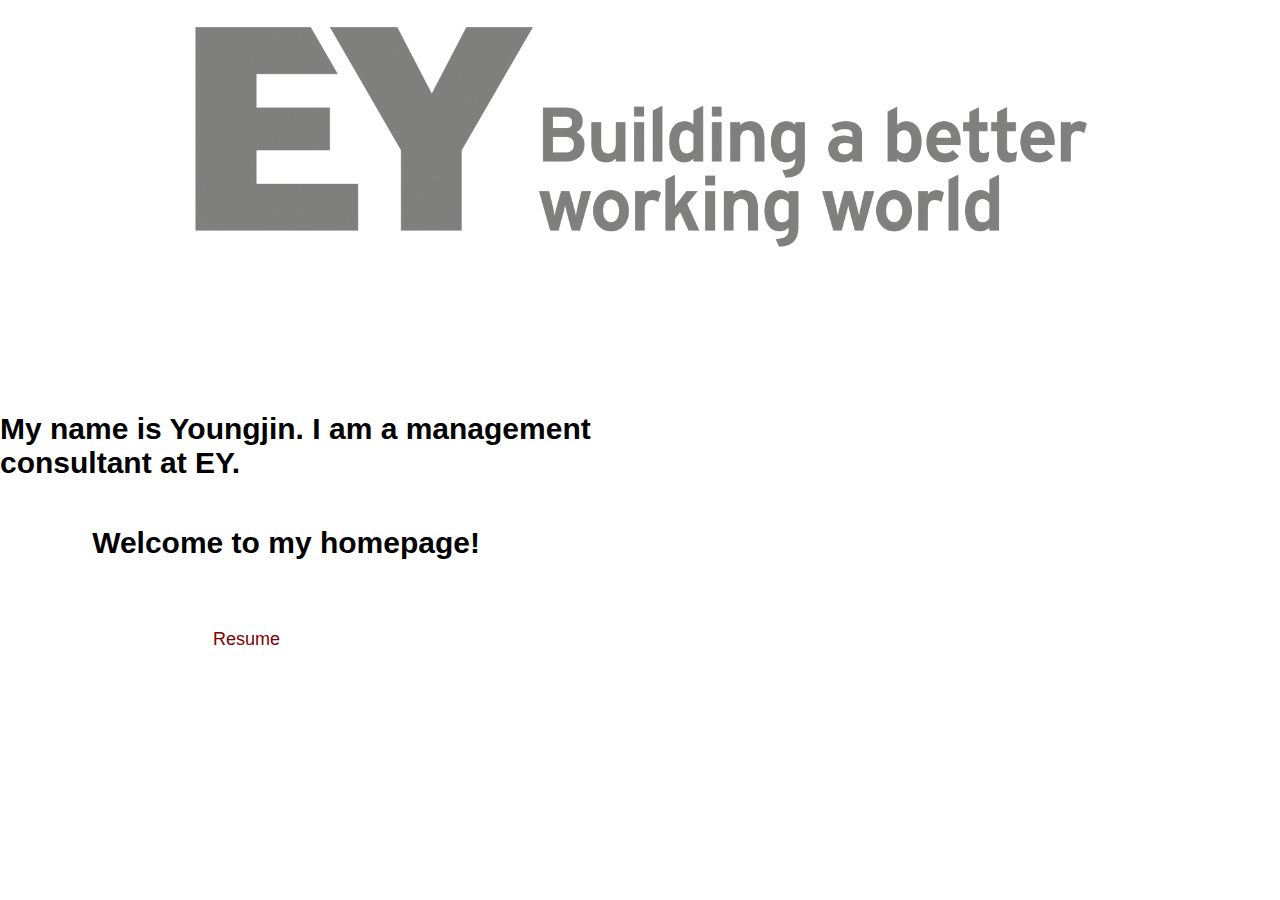
<file: index.html>
<!DOCTYPE html>
<html lang="en">
<head>
    <meta charset="UTF-8">
    <meta http-equiv="X-UA-Compatible" content="IE=edge">
    <meta name="viewport" content="width=device-width, initial-scale=1.0">
    <title>Youngjin's Homepage</title>
    <link rel="stylesheet" href="styles/styles.css">
</head>
<body class="homebg" id="homee">
    <!-- <a class="home" href="#">Home</a> | -->
    <a class="home" style="font-size: large;" href="html1/Resume.html">Resume</a>
    <h1 class="eymove">Welcome to my homepage!</h1>
    
    <h1 class="intro">My name is Youngjin. I am a management consultant at EY. </h1>
    

    

   
</body>
</html>
</file>
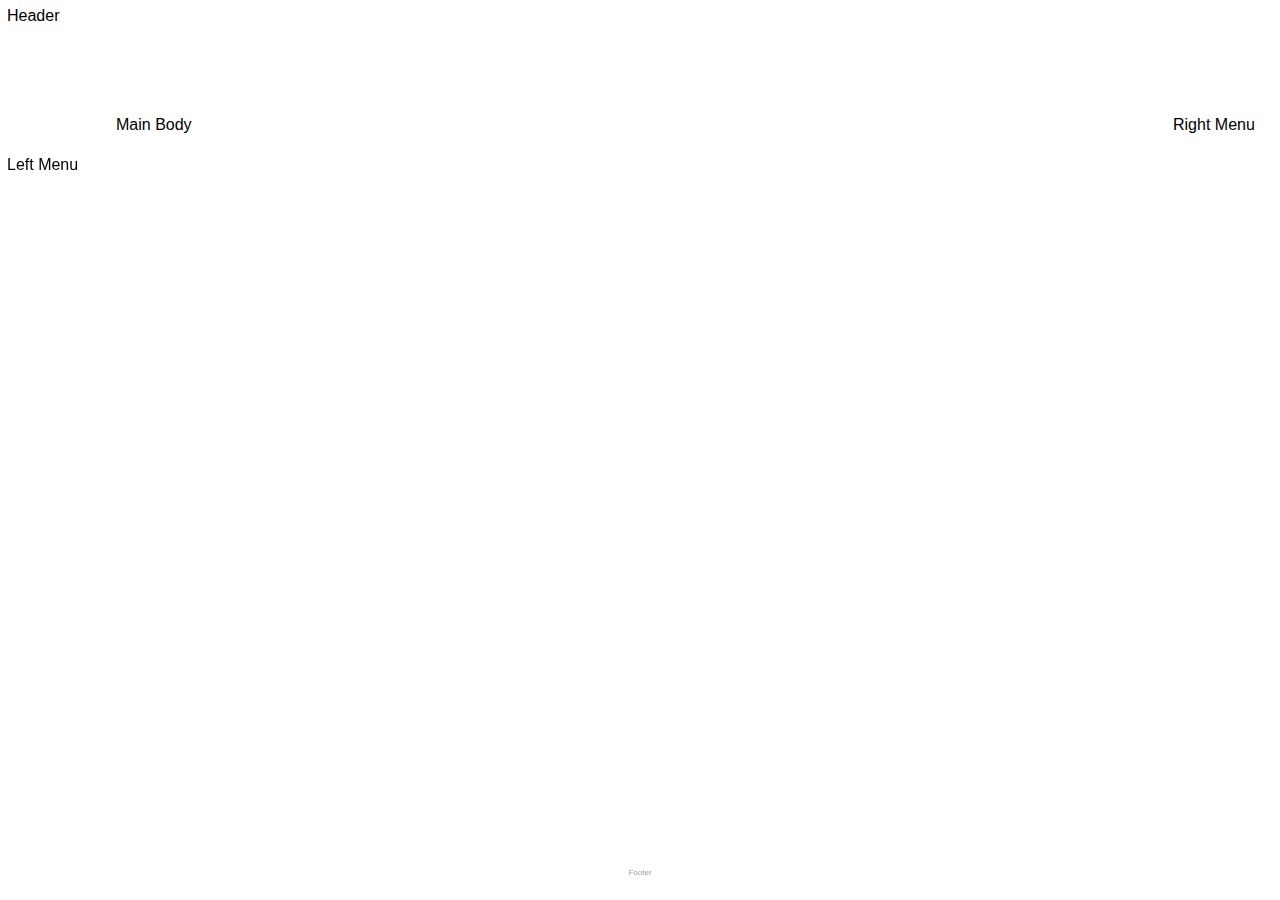
<file: html1/rayout.html>
<!DOCTYPE html>
<html lang="en">
<head>
    <meta charset="UTF-8">
    <meta http-equiv="X-UA-Compatible" content="IE=edge">
    <meta name="viewport" content="width=device-width, initial-scale=1.0">
    <title>Layout Template</title>
    <link rel="stylesheet" href="../styles/layoutstyles.css">
</head>
<body>
    <div class="common header">Header</div>
    <div class="common leftmenu">Left Menu</div>
    <div class="common mainbox">Main Body</div>
    <div class="common rightmenu">Right Menu</div>
    <div class="common footer">Footer</div>
</body>
</html>
</file>
<file: styles/styles.css>
body{
    font-family: Arial, Helvetica, sans-serif;
    font-size: 15px;
    color: black;
    background-color: white;
} 
li{ 
    font-size: 14px;
    font-style: italic;  
    font-weight: normal;
}

a{color: maroon;
text-decoration: none;}   
a:hover{
    text-decoration: underline; 
    /* font-weight: bold; 클릭하면 크게해주는거
    font-size: 18px; */}

a:visited{color: blue;} 색갈바꿔줌 들어간링크
.resumelist{font-weight: bold;
    font-style: normal ;
}
.underline{
    text-decoration: underline;}
.justify{text-align: justify;}    
.homebg{
    background-image: url('../images/5518909.png');
    background-position: center;
    background-repeat: no-repeat;
    background-size: cover;
    height: 100%;
    }
.bold{font-weight: bold;}

.box1{border-width: 1px;
    border-style: solid;
    border: 1px solid red}
.box2{
    padding: 5px;;}
.box3{
    margin: 50px;}
.anchor{
    display: block;
    height: 115px; /*same height as header*/
    margin-top: -115px; /*same height as header*/
    visibility: hidden;
      }            
.eymove{position: absolute;
    right: 800px;
    bottom: 320px;}
.intro{position: absolute;
    right: 570px;
    bottom: 400px;}    
.home{position: absolute;
    right: 1000px;
    bottom: 250px;}
</file>
<file: styles/layoutstyles.css>
body{
    background-color: #ffffff;
   font-family: Verdana, Geneva, Tahoma, sans-serif;
}

.common{
    /* background-color: #ffffff; */
    border: 2px solid white;
    position: absolute;}
.header{
     top:5px;
    left: 5px;
    right: 5px;
    height: 100px;
    z-index: 2;
    border-bottom: 1px #555555;}

.leftmenu{
    top: 114px;
    left: 5px;
    width: 100px;
    bottom: 39px;
    z-index: 1;
    padding-top: 40px;
    /* border-right: solid 1px #555555 ; */
}

.mainbox{
    top: 114px;
    left: 114px;
    right: 114px;
    bottom: 39px;
    padding-right: 5px;}
.rightmenu{
    top: 114px;
    right: 5px;
    width: 100px;
    bottom: 39px;
    padding-left: 5px;}

.footer{
    bottom: 5px;
    left: 5px;
    right: 5px;
    height: 25px;
    font-size: 8px;
    color: #999999;
    text-align:center ;
    padding-top: 15px;
    position: fixed;}

 .subheader{
    float: right;
 }
</file>
